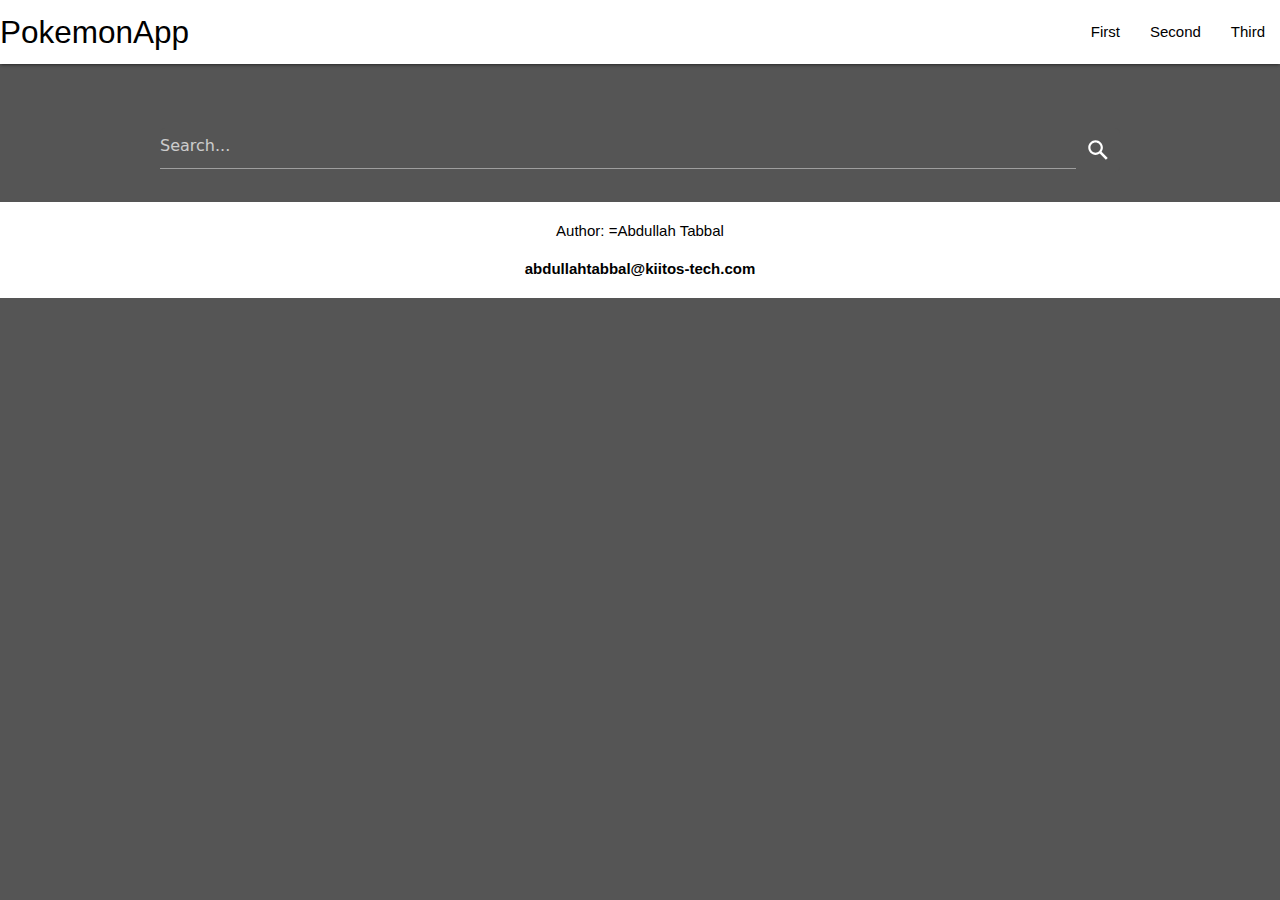
<file: pokadex/index.html>
<!DOCTYPE html>
<html>
   <head>
      <!--Import Google Icon Font-->
      <link href="https://fonts.googleapis.com/icon?family=Material+Icons" rel="stylesheet">
      <!--Import materialize.css-->
      <link type="text/css" rel="stylesheet" href="css/materialize.min.css" media="screen,projection" />
      <link type="text/css" rel="stylesheet" href="css/style.css" />
      <link type="text/css" rel="stylesheet" href="css/modal.css" />
      <!--Let browser know website is optimized for mobile-->
      <meta name="viewport" content="width=device-width, initial-scale=1.0" />
   </head>
   <body>
      <header>
         <nav>
            <div class="nav-wrapper navBarUl">
               <a href="#" class=brand-logo>PokemonApp</a>
               <ul id="nav-mobile" class="right hide-on-med-and-down ulistPoks ">
                  <li><a href="#">First</a></li>
                  <li><a href="#">Second</a></li>
                  <li><a href="#">Third</a></li>
                  </li>
               </ul>
            </div>
         </nav>
         <form role="search" id="form" class = "search">
            <input  type="search" id="query" name="q"
               placeholder="Search..."
               aria-label="Search through site content">
            <button>
               <svg viewBox="0 0 1024 1024">
                  <path class="path1" d="M848.471 928l-263.059-263.059c-48.941 36.706-110.118 55.059-177.412 55.059-171.294 0-312-140.706-312-312s140.706-312 312-312c171.294 0 312 140.706 312 312 0 67.294-24.471 128.471-55.059 177.412l263.059 263.059-79.529 79.529zM189.623 408.078c0 121.364 97.091 218.455 218.455 218.455s218.455-97.091 218.455-218.455c0-121.364-103.159-218.455-218.455-218.455-121.364 0-218.455 97.091-218.455 218.455z"></path>
               </svg>
            </button>
         </form>
      </header>
      <main>
         <div class="pokemonGrid" id ="pokemonContainer">

            <ol id = "pokemonList">
            </ol>
         
         </div>
         <div class="modal" id ="pokemonModel">

         </div>
      </main>
      <footer>
         <p>Author: =Abdullah Tabbal</p>
         <p><a href="mailto:abdullahtabbal@kiitos-tech.com">abdullahtabbal@kiitos-tech.com</a></p>
      </footer>
      <!--JavaScript at end of body for optimized loading-->
      <script type="text/javascript" src="js/materialize.min.js"></script>
      <script src="index.js"></script>
   </body>
</html>
</file>
<file: pokadex/css/style.css>
.pokcard {
  margin: 20px;
  box-shadow: 0 4px 8px 0 rgba(0, 0, 0, 0.2);
  transition: 0.3s;
  border-radius: 5px; /* 5px rounded corners */
  background-color: white;
  text-align: center;
}
.card-image {
  width: 100px;
  border: 1px dotted #555;
  border-radius: 75%;
}
body {
  background-color: #555;
}
#pokemonList {
  display: grid;
  grid-template-columns: repeat(auto-fit, minmax(300px, 1fr));
  list-style: none;
}

form {
  background-color: #555;
  height: 44px;
  border-radius: 5px;
  display: flex;
  flex-direction: row;
  align-items: center;
  margin: auto;
  margin-top: 5%;
  width: 75%;
}

input {
  all: unset;
  font: 16px system-ui;
  color: #fff;
  height: 100%;
  width: 100%;
  padding: 6px 10px;
}
::placeholder {
  color: #fff;
  opacity: 0.7;
}
button {
  all: unset;
  cursor: pointer;
  width: 44px;
  height: 44px;
}

svg {
  color: #fff;
  fill: currentColor;
  width: 24px;
  height: 24px;
  padding: 10px;
}

.navBarUl {
  background-color: #fff;
  height: fit-content;
}
.navBarUl a {
  color: black;
}

footer {
  text-align: center;
  padding: 3px;
  background-color: white;
  color: black;
}
footer a {
  color: black;
  font-weight: bolder;
}
</file>
<file: pokadex/css/modal.css>
/* The Modal (background) */
.modal {
  display: hidden; /* Hidden by default */
  position: fixed; /* Stay in place */
  z-index: 1; /* Sit on top */
  left: 0;
  top: 0;
  width: 100%; /* Full width */
  height: 100%; /* Full height */
  overflow: auto; /* Enable scroll if needed */
  background-color: rgb(0, 0, 0); /* Fallback color */
  background-color: rgba(0, 0, 0, 0.5); /* Black w/ opacity */
}

/* Modal Content/Box */
.modal-content {
  background-color: #fefefe;
  margin: 20% auto; /* 15% from the top and centered */
  padding: 20px;
  border: 1px solid #888;
  width: 40%; /* Could be more or less, depending on screen size */
}

/* The Close Button */
.close {
  color: #aaa;
  float: right;
  font-size: 28px;
  font-weight: bold;
}

.close:hover,
.close:focus {
  color: black;
  text-decoration: none;
  cursor: pointer;
}

.image {
  width: 50px;
}
.module {
  text-align: center;
}
.pokoname {
  font-size: 20px;
}
.title {
  font-size: 10px;
  text-align: center;
}
.type1 {
  margin: 2px;
  color: red;
  padding: 5px;
  border: 1px solid red;
  font-size: smaller;
}
.type2 {
  margin: 2px;
  color: green;
  padding: 5px;
  border: 1px solid green;
}
.flexc {
  display: flex;
  flex-direction: row;
  justify-content: center;
}
.moveslist {
  display: grid;
  list-style: disc;
  grid-template-columns: repeat(auto-fit, minmax(100px, 3fr));
  font-size: smaller;
}
.progress {
  display: block;
  margin: auto;
  max-width: 150px;
  height: 10px;
}
.label {
  text-align: center;
  color: black;
  padding: auto;
}
.pokemonDetail {
  display: flex;
  justify-content: center;
}
</file>
